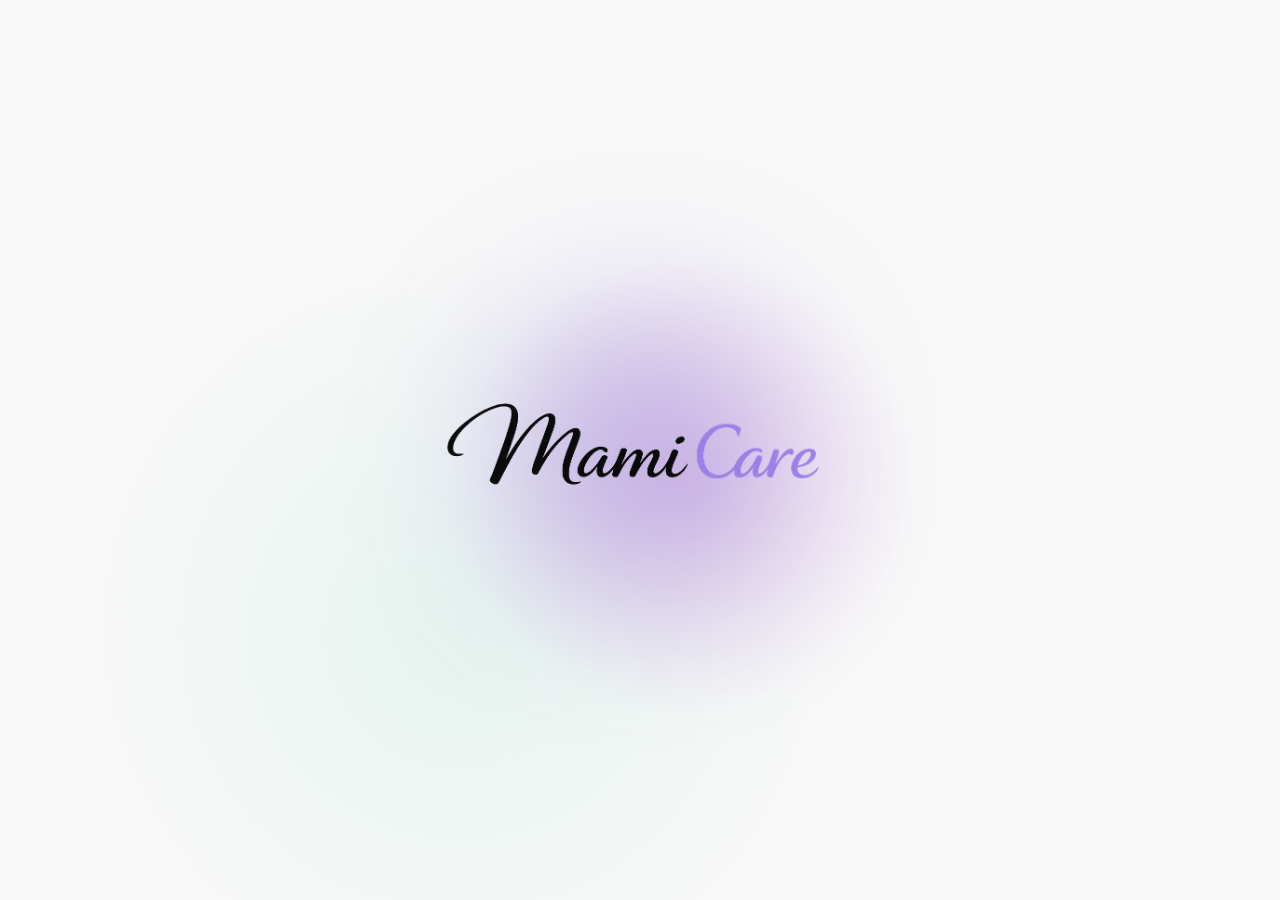
<file: index.html>
<!doctype html>
<html lang="he" dir="rtl">
  <head>
    <link rel="manifest" href="/manifest.json" />
<link rel="apple-touch-icon" href="/icons/miniicon.png" />
<meta name="theme-color" content="#000000" />
<meta name="apple-mobile-web-app-capable" content="yes" />
<meta name="apple-mobile-web-app-title" content="Mami Care" />
<meta name="apple-mobile-web-app-status-bar-style" content="black-translucent" />
    <meta charset="UTF-8" />
    <meta name="viewport" content="width=device-width, initial-scale=1.0" />
    <meta
      name="description"
      content="mami care - עוזר שגרת טיפוח חכם בעברית"
    />
    <title>mami care - שגרת הטיפוח החכמה שלך</title>
    <link rel="stylesheet" href="./styles.css" />
  </head>
  <body dir="rtl">
    <div id="app"></div>
    <script src="./app.js" defer></script>
  </body>
</html>
</file>
<file: styles.css>
:root {
  --bg: #fafafa;
  --card: #ffffff;
  --text: #333333;
  --muted: #999999;
  --line: #e8e4f0;
  --purple: #9075D7;
  --purple-light: #d4c9f0;
  --purple-bg: #f5f3fa;
  --shadow: 0 2px 8px rgba(144, 117, 215, 0.08);
  --shadow-soft: 0 1px 4px rgba(144, 117, 215, 0.06);
  --radius-xl: 24px;
  --radius-lg: 20px;
  --radius-md: 16px;
  --radius-sm: 12px;
  --radius-full: 999px;
}

* {
  box-sizing: border-box;
}

img {
  max-width: 100%;
  height: auto;
}

html {
  background: var(--bg);
  color: var(--text);
  font-family: -apple-system, BlinkMacSystemFont, "Segoe UI", Arial, sans-serif;
  letter-spacing: 0;
  overflow-x: hidden;
  max-width: 100vw;
}

body {
  min-height: 100vh;
  margin: 0;
  background: var(--bg);
  overflow-x: hidden;
  max-width: 100vw;
}

body.quiet-render * {
  animation: none !important;
  transition: none !important;
}

/* ג… But keep carousel slide animations during quiet render */
body.quiet-render .recommendation-carousel .product-card {
  animation: slide-in-left 0.4s ease !important;
}

body.quiet-render .recommendation-carousel[data-direction="left"] .product-card {
  animation: slide-in-left 0.4s ease !important;
}

body.quiet-render .recommendation-carousel[data-direction="right"] .product-card {
  animation: slide-in-right 0.4s ease !important;
}

:where(
  .choice-card,
  .product-card,
  .routine-step,
  .mini-product-card,
  .product-card-mini,
  .couple-guidance-card,
  .couple-product-card,
  .mask-timer-card,
  .mask-step-row,
  .couple-suggestions-card,
  .success-note,
  .suggestion-card,
  .weather-card,
  .tip-card,
  .mini-note,
  .current-product-card,
  .replacement-option,
  .couple-home-card,
  .recommendations-section,
  .skincare-steps-card,
  .info-block
) {
  --stagger-index: 0;
}

button,
input {
  font: inherit;
}

button {
  border: 0;
  cursor: pointer;
}

.vector-icon {
  display: inline-flex;
  align-items: center;
  justify-content: center;
  width: 1.15em;
  height: 1.15em;
  color: var(--purple);
  line-height: 1;
  vertical-align: -0.14em;
  flex: 0 0 auto;
}

.vector-icon svg {
  display: block;
  width: 100%;
  height: 100%;
  fill: currentColor;
}

.icon-label {
  display: inline-flex;
  align-items: center;
  justify-content: center;
  gap: 0.42em;
  min-width: 0;
}

.heading-icon-label {
  justify-content: flex-start;
  gap: 0.38em;
}

.heading-icon-label .vector-icon {
  width: 0.95em;
  height: 0.95em;
}

.pill-icon-label {
  gap: 0.36em;
}

.pill-icon-label .vector-icon {
  width: 1em;
  height: 1em;
}

.icon-heart {
  color: #f07d9d;
}

.favorite-vector.is-active {
  color: var(--purple);
}

.favorite-vector.is-muted {
  color: #d7cceb;
  opacity: 0.95;
}

.icon-sunrise,
.icon-sun-high,
.icon-sun-half,
.icon-spf {
  color: #f4b94e;
}

.icon-evening,
.icon-glow,
.icon-compliment,
.icon-sparkle {
  color: #d59ae7;
}

.icon-moon,
.icon-routine,
.icon-filter,
.icon-search {
  color: var(--purple);
}

.icon-water,
.icon-hydration,
.icon-oily,
.icon-rain,
.icon-partly,
.icon-cloud {
  color: #63bdd0;
}

.icon-redness {
  color: #e76e7e;
}

.icon-breakouts,
.icon-cleanser {
  color: #77d5c7;
}

.icon-spot {
  color: #ee7b9b;
}

.icon-spots,
.icon-dry,
.icon-food,
.icon-tea {
  color: #bd8a56;
}

.icon-sensitive,
.icon-gentle,
.icon-calm,
.icon-pillow {
  color: #a796dc;
}

.icon-antiaging,
.icon-consistency {
  color: #7cc79c;
}

.icon-warn,
.warning-icon {
  color: #d78d2f;
}

.icon-mask,
.icon-lotion,
.icon-massage {
  color: #b58fe3;
}

.icon-camera,
.icon-note,
.icon-chat,
.icon-music {
  color: #7d9fe3;
}

.icon-kiss,
.icon-gift,
.icon-couple-love,
.icon-hug {
  color: #ef7b9b;
}

button:focus-visible,
input:focus-visible {
  outline: 3px solid rgba(168, 230, 207, 0.8);
  outline-offset: 3px;
}

.splash-screen {
  position: fixed;
  inset: 0;
  display: grid;
  place-items: center;
  overflow: hidden;
  background:
    radial-gradient(circle at 54% 54%, rgba(216, 180, 226, 0.58), transparent 18vw),
    radial-gradient(circle at 36% 70%, rgba(168, 230, 207, 0.22), transparent 30vw),
    #f8f8f8;
}

.splash-halo {
  position: absolute;
  width: 280px;
  height: 280px;
  border-radius: 50%;
  background: var(--purple);
  filter: blur(82px);
  opacity: 0.42;
}

.splash-logo {
  position: relative;
  z-index: 1;
  width: min(58vw, 460px);
  border-radius: 22px;
  animation: splash-in 900ms ease both;
}

.app-shell {
  position: relative;
  min-height: 100vh;
  overflow: hidden;
  padding: 18px 16px 120px;
  max-width: 100vw;
}

.app-shell::before,
.app-shell::after {
  position: fixed;
  z-index: 0;
  width: 230px;
  height: 230px;
  border-radius: 50%;
  content: "";
  filter: blur(80px);
  opacity: 0.42;
  pointer-events: none;
}

.app-shell::before {
  inset: 5vh auto auto -58px;
  background: var(--mint);
}

.app-shell::after {
  inset: auto -62px 16vh auto;
  background: var(--purple);
}

.app-content {
  position: relative;
  z-index: 1;
  max-width: 1080px;
  width: 100%;
  margin: 0 auto;
  overflow-x: hidden;
}

.topbar-shell {
  position: relative;
  z-index: 3000;
  margin-bottom: 18px;
  animation: enter-up 520ms ease both;
}

.topbar {
  display: flex;
  align-items: center;
  gap: 8px;
  min-height: 44px;
  direction: ltr;
}

.top-spacer {
  flex: 1;
  min-width: 4px;
}

.top-left-cluster {
  display: flex;
  flex: 0 0 auto;
  align-items: center;
  gap: 6px;
  direction: ltr;
}

.top-logo-wrap {
  display: grid;
  flex: 0 0 auto;
  place-items: center;
  width: clamp(108px, 21vw, 172px);
  height: 40px;
  padding: 0;
  overflow: visible;
  background: transparent;
  box-shadow: none;
  direction: rtl;
  transform: translateY(-1px);
}

.top-logo {
  width: 100%;
  height: 100%;
  object-fit: contain;
  object-position: center;
}

.top-weather-trigger {
  display: inline-flex;
  align-items: center;
  justify-content: center;
  gap: 8px;
  width: auto;
  min-width: 110px;
  min-height: 36px;
  padding: 0 12px;
  border: 1px solid rgba(238, 238, 238, 0.78);
  border-radius: 13px;
  background: rgba(255, 255, 255, 0.94);
  box-shadow: 0 14px 36px rgba(34, 34, 34, 0.07);
  color: var(--text);
  white-space: nowrap;
}

.top-time {
  color: #9b7cf0;
  font-size: 15px;
  font-weight: 500;
  line-height: 1;
}

.top-weather-divider {
  width: 1px;
  height: 18px;
  background: #d4d4d4;
  flex: 0 0 auto;
}

.top-uv {
  color: #050505;
  font-size: 15px;
  font-weight: 500;
  line-height: 1;
}

.weather-popover {
  position: fixed;
  top: 74px;
  right: max(16px, calc((100vw - 1080px) / 2 + 16px));
  left: max(16px, calc((100vw - 1080px) / 2 + 16px));
  z-index: 9999;
  padding: 0;
  pointer-events: none;
}

/* ג… Hidden state - slide up animation when closing */
.weather-popover.hidden .weather-card-popover {
  animation: weather-drawer-close 260ms cubic-bezier(0.2, 0.8, 0.2, 1) both;
}

/* ג… Visible state - slide down animation when opening */
.weather-popover.visible .weather-card-popover {
  animation: weather-drawer-open 260ms cubic-bezier(0.2, 0.8, 0.2, 1) both;
}

.weather-card-popover {
  max-width: 480px;
  margin: 0 auto;
  background: rgba(255, 255, 255, 0.96);
  backdrop-filter: blur(18px);
  pointer-events: auto;
  transform-origin: top center;
}

.back-link {
  position: absolute;
  top: 16px;
  right: 16px;
  z-index: 10;
  width: fit-content;
  min-height: 32px;
  padding: 6px 12px;
  border-radius: var(--radius-full);
  background: var(--purple-bg);
  color: var(--purple);
  font-size: 13px;
  font-weight: 600;
}

.inline-back,
.page-back {
  position: static;
  margin-bottom: 12px;
}

.icon-button {
  display: grid;
  place-items: center;
  width: 42px;
  height: 42px;
  border: 1px solid var(--line);
  border-radius: 50%;
  background: rgba(255, 255, 255, 0.86);
  box-shadow: var(--shadow-soft);
  color: #fdbfbf;
  font-size: 25px;
  line-height: 1;
}

.icon-button.favorite-top {
  color: var(--purple);
}

.icon-button .vector-icon {
  width: 24px;
  height: 24px;
}

.screen {
  display: none;
  animation: enter-up 520ms ease both;
}

.screen.active {
  display: flex;
  flex-direction: column;
  gap: 20px;
}

.routine-loading-screen {
  position: fixed;
  inset: 0;
  z-index: 10000;
  display: grid !important;
  place-items: center;
  min-height: 100vh;
  padding: 24px;
  background: #9b81e6;
  animation: none;
}

.routine-loading-heart {
  display: block;
  width: min(62vw, 380px);
  max-width: 420px;
  max-height: min(62vh, 420px);
  height: auto;
  object-fit: contain;
  mix-blend-mode: screen;
  animation: loading-heart-in 260ms ease both;
}

.hero-card,
.card {
  position: relative;
  overflow: hidden;
  border: 1px solid var(--line);
  border-radius: var(--radius-xl);
  background: rgba(255, 255, 255, 0.88);
  box-shadow: var(--shadow);
  backdrop-filter: blur(22px);
  animation: enter-up 520ms ease both;
}

/* ג… Disable page animation for recommendations carousel navigation */
.recommendations-section.card {
  animation: none;
}

.hero-card::before,
.routine-builder::before,
.product-hero::before {
  position: absolute;
  inset: -86px auto auto -62px;
  width: 220px;
  height: 220px;
  border-radius: 50%;
  background: var(--purple);
  content: "";
  filter: blur(78px);
  opacity: 0.34;
  pointer-events: none;
}

.hero-card::after,
.routine-builder::after,
.product-hero::after {
  position: absolute;
  inset: auto -72px -90px auto;
  width: 240px;
  height: 240px;
  border-radius: 50%;
  background: var(--mint);
  content: "";
  filter: blur(78px);
  opacity: 0.34;
  pointer-events: none;
}

.hero-card {
  min-height: 360px;
  padding: 26px;
}

.home-focus {
  display: grid;
  align-items: center;
}

.hero-inner,
.card-inner {
  position: relative;
  z-index: 1;
}

/* ========================================
   FAVORITE HEART POSITIONING - GLOBAL RULE
   ======================================== */
/* 
  ג… Unified positioning for all favorite hearts inside cards
  ג… Consistent across: product cards, home recommendations, all card types
  ג… Always: top-left corner, inside card bounds, symmetric spacing
*/
.card-favorite,
.product-page-favorite,
.favorite-heart-inside-card {
  position: absolute;
  top: 5px;   /* ג… Minimal spacing - reduced to 5px */
  left: 5px;  /* ג… Minimal spacing - symmetric with top */
  z-index: 10;
  width: 32px;
  height: 32px;
  font-size: 16px;
}

/* Special positioning for "recommended for routine" card on home page */
.recommended-product-card .favorite-heart-inside-card,
.mini-product-card .favorite-heart-inside-card {
  top: 50%;           /* ג… Center vertically */
  transform: translateY(-50%);  /* ג… Perfect centering */
  left: 5px;          /* ג… Aligned with left edge */
}

/* Make sure parent cards have relative positioning */
.product-card,
.product-page,
.mini-product-card {
  position: relative;
}

.hero-inner {
  display: grid;
  gap: 18px;
}

.hero-main {
  display: grid;
  grid-template-columns: minmax(300px, 520px) minmax(0, 1fr);
  grid-template-areas: "character copy";
  align-items: center;
  gap: 26px;
  direction: ltr;
}

.hero-copy {
  grid-area: copy;
  direction: rtl;
  text-align: right;
}

.eyebrow {
  margin: 0;
  color: var(--purple);
  font-size: 13px;
  line-height: 1.5;
  font-weight: 500;
}

.hero-title {
  max-width: 700px;
  margin: 0 0 2px;
  color: var(--text);
  font-size: 46px;
  font-weight: 790;
  line-height: 1.04;
  letter-spacing: 0;
}

.split-greeting {
  display: grid;
  gap: 2px;
  justify-items: start;
}

.split-greeting > span {
  display: block;
}

.hero-mami-word {
  display: inline;
  color: var(--purple);
  font-weight: 850;
}

.home-character {
  grid-area: character;
  justify-self: start;
  display: block;
  width: min(100%, 520px);
  height: 347px;
  max-width: none;
  max-height: none;
  object-fit: contain;
  margin: 0;
}

.hero-actions,
.row-actions {
  display: flex;
  flex-wrap: wrap;
  gap: 10px;
  margin-top: 8px;
}

.home-focus .hero-actions {
  justify-content: center;
  width: min(100%, 680px);
  margin: 8px auto 0;
}

.home-focus .hero-actions .button {
  width: 100%;
}

.button {
  display: inline-flex;
  align-items: center;
  justify-content: center;
  gap: 8px;
  min-height: 52px;
  padding: 14px 24px;
  border-radius: var(--radius-full);
  background: var(--purple);
  color: #ffffff;
  font-weight: 700;
  text-decoration: none;
  transition:
    transform 160ms ease,
    box-shadow 160ms ease,
    opacity 160ms ease;
  box-shadow: var(--shadow);
}

.button:hover {
  box-shadow: 0 4px 12px rgba(144, 117, 215, 0.2);
  opacity: 0.95;
}

.button:active {
  transform: scale(0.97);
}

.button.secondary {
  border: 1.5px solid var(--purple);
  background: rgba(144, 117, 215, 0.08);
  color: var(--purple);
  box-shadow: none;
}

.button.soft {
  background: var(--purple-bg);
  color: var(--purple);
  box-shadow: none;
}

.button.small {
  min-height: 40px;
  padding: 10px 16px;
  font-size: 14px;
}

.primary-hero {
  min-height: 58px;
  padding-inline: 24px;
  font-size: 17px;
}

.full-width {
  width: 100%;
}

.couple-home-card {
  margin-top: 18px;
  padding: 24px 20px;
}

.couple-home-inner {
  display: grid;
  gap: 22px;
}

.couple-home-inner h2 {
  margin-bottom: 10px;
}

.alternative-panel {
  display: grid;
  gap: 10px;
  max-width: 720px;
  margin-top: 6px;
}

.alternative-grid,
.grid {
  display: grid;
  gap: 12px;
}

.grid.two,
.home-lower {
  grid-template-columns: 1fr;
  margin-top: 14px;
}

.tip-card,
.home-weather-last {
  margin-top: 18px;
}

.weather-card {
  display: grid;
  gap: 12px;
  padding: 18px;
  border: 1px solid var(--line);
  border-radius: var(--radius-xl);
  background: rgba(255, 255, 255, 0.86);
  box-shadow: var(--shadow-soft);
  animation: enter-up 560ms ease both;
}

.home-weather-last {
  margin-bottom: 12px;
}

.weather-top {
  display: flex;
  align-items: center;
  justify-content: space-between;
  gap: 14px;
}

.weather-temp-wrap {
  display: flex;
  align-items: center;
  gap: 12px;
  min-width: 0;
}

.weather-main-icon {
  width: 42px;
  height: 42px;
  padding: 8px;
  border-radius: 16px;
  background: rgba(144, 117, 215, 0.08);
}

.weather-temp {
  font-size: 36px;
  font-weight: 780;
  line-height: 1;
}

.status-pill {
  display: inline-flex;
  align-items: center;
  min-height: 36px;
  padding: 8px 12px;
  border: 1px solid var(--line);
  border-radius: var(--radius-full);
  background: rgba(255, 255, 255, 0.82);
  color: var(--muted);
  white-space: nowrap;
}

.meter {
  overflow: hidden;
  height: 8px;
  border-radius: var(--radius-full);
  background: #f0f0f0;
}

.meter-fill {
  height: 100%;
  border-radius: inherit;
  background: linear-gradient(90deg, var(--mint), var(--purple));
}

.tip-card {
  padding: 18px;
}

.tip-card-inner {
  display: grid;
  grid-template-columns: auto 1fr;
  gap: 14px;
  align-items: start;
}

.tip-icon {
  width: 42px;
  height: 42px;
  padding: 9px;
  border-radius: 16px;
  background: rgba(144, 117, 215, 0.08);
}

.tip-card p:last-child,
.weather-card p {
  margin: 6px 0 0;
  color: var(--muted);
  line-height: 1.55;
}

.section-title {
  display: flex;
  align-items: end;
  justify-content: space-between;
  gap: 14px;
  margin: 24px 0 12px;
}

.section-title h2,
.card h2,
.card h3 {
  margin: 0;
  font-size: 20px;
  line-height: 1.25;
}

.section-title p,
.card p {
  margin: 6px 0 0;
  color: var(--muted);
  line-height: 1.55;
}

.feeling-grid,
.preference-grid,
.routine-type-grid {
  display: grid;
  grid-template-columns: repeat(2, minmax(0, 1fr));
  gap: 10px;
}

.feeling-carousel {
  display: flex;
  gap: 12px;
  overflow-x: auto;
  overscroll-behavior-inline: contain;
  scroll-snap-type: inline mandatory;
  margin-inline: -16px;
  padding: 2px 16px 10px;
  scrollbar-width: none;
}

.feeling-carousel::-webkit-scrollbar {
  display: none;
}

.feeling-card {
  flex: 0 0 min(72vw, 252px);
  scroll-snap-align: start;
  min-height: 112px;
}

.choice-card {
  min-height: 98px;
  padding: 15px;
  border: 1px solid var(--line);
  border-radius: 24px;
  background: #ffffff;
  color: var(--text);
  text-align: right;
  transition:
    transform 160ms ease,
    border-color 160ms ease,
    box-shadow 160ms ease,
    background 160ms ease;
  animation: enter-up 520ms ease both;
}

.choice-card.compact {
  min-height: 52px;
  font-weight: 800;
}

.choice-card:hover {
  box-shadow: var(--shadow-soft);
  transform: translateY(-1px);
}

.choice-card:active {
  transform: scale(0.97);
}

.choice-card.selected {
  border-color: rgba(168, 230, 207, 0.9);
  background: linear-gradient(145deg, rgba(168, 230, 207, 0.22), rgba(216, 180, 226, 0.15)), #ffffff;
}

.choice-card .icon-label {
  justify-content: flex-start;
}

.choice-title {
  display: block;
  margin-bottom: 6px;
  font-weight: 780;
}

.choice-title .icon-label {
  justify-content: flex-start;
}

.choice-title .vector-icon {
  width: 1.25em;
  height: 1.25em;
}

.choice-copy {
  display: block;
  color: var(--muted);
  font-size: 13px;
  line-height: 1.45;
}

.routine-builder,
.product-hero {
  padding: 18px;
}

.segmented {
  display: flex;
  gap: 7px;
  width: 100%;
  margin: 14px 0;
  padding: 6px;
  border: 1px solid var(--line);
  border-radius: var(--radius-full);
  background: rgba(255, 255, 255, 0.88);
}

.segmented button {
  flex: 1;
  min-height: 38px;
  border-radius: var(--radius-full);
  background: transparent;
  color: var(--muted);
  font-weight: 760;
}

.segmented button.active {
  background: linear-gradient(135deg, rgba(168, 230, 207, 0.6), rgba(216, 180, 226, 0.48));
  color: var(--text);
}

.couple-inline {
  margin-bottom: 12px;
}

.stepper {
  display: flex;
  align-items: center;
  gap: 8px;
  margin: 14px 0 18px;
}

.step-dot {
  flex: 1;
  height: 6px;
  border-radius: var(--radius-full);
  background: #eeeeee;
  transition: background 0.3s ease;
}

.step-dot.active {
  background: var(--purple);
}

.step-dot.done {
  background: var(--purple);
}

.wizard-screen {
  display: none;
}

.wizard-screen.active {
  display: block;
  animation: enter-up 420ms ease both;
}

.amount-step {
  display: grid;
  gap: 14px;
}

.amount-display {
  display: grid;
  place-items: center;
  width: 90px;
  height: 90px;
  margin: 12px auto;
  border-radius: 50%;
  background: var(--purple-bg);
  border: 2px solid var(--purple);
  color: var(--purple);
  font-size: 36px;
  font-weight: 600;
}

.amount-range {
  width: 100%;
  accent-color: #a8e6cf;
}

/* ׳”׳¡׳¨׳× stroke ׳׳¡׳׳™׳™׳“׳¨׳™׳ */
input[type="range"] {
  -webkit-appearance: none;
  appearance: none;
  width: 100%;
  height: 4px;
  direction: rtl;
  background: var(--line);
  background-image: linear-gradient(var(--purple), var(--purple));
  background-size: var(--amount-progress, 0%) 100%;
  background-repeat: no-repeat;
  background-position: right center;
  border-radius: 999px;
  outline: none;
  border: none;
  margin: 16px 0;
}

input[type="range"]::-webkit-slider-runnable-track {
  width: 100%;
  height: 4px;
  background: transparent;
  border: none;
}

input[type="range"]::-webkit-slider-thumb {
  -webkit-appearance: none;
  appearance: none;
  width: 18px;
  height: 18px;
  background: var(--purple);
  border-radius: 50%;
  cursor: pointer;
  border: none;
  box-shadow: 0 1px 4px rgba(144, 117, 215, 0.3);
  margin-top: -7px;
}

input[type="range"]::-moz-range-track {
  width: 100%;
  height: 4px;
  background: var(--line);
  border: none;
  border-radius: 999px;
}

input[type="range"]::-moz-range-thumb {
  width: 18px;
  height: 18px;
  background: var(--purple);
  border-radius: 50%;
  cursor: pointer;
  border: none;
  box-shadow: 0 1px 4px rgba(144, 117, 215, 0.3);
}

input[type="range"]::-moz-range-progress {
  background: var(--purple);
  height: 4px;
  border-radius: 999px;
  direction: ltr;
}

.product-routine-header {
  display: grid;
  gap: 14px;
  justify-items: center;
  text-align: right;
  margin: 14px 0;
  padding: 18px 16px;
  border: 1px solid var(--line);
  border-radius: 26px;
  background: rgba(255, 255, 255, 0.72);
  direction: rtl;
}

.product-routine-image {
  display: grid;
  place-items: center;
  width: 132px;
  height: 132px;
  overflow: hidden;
  border: none;
  border-radius: 20px;
  background: transparent;
  margin-inline: auto;
}

.product-routine-image img {
  width: 100%;
  height: 100%;
  object-fit: contain;
}

.product-routine-copy {
  width: 100%;
}

.product-routine-copy h3 {
  margin: 0 0 6px;
  font-size: 22px;
  line-height: 1.25;
  text-align: right;
}

.product-routine-copy .eyebrow {
  margin-bottom: 8px;
  text-align: right;
}

.product-routine-copy p:last-child {
  margin: 0;
  color: var(--muted);
  font-size: 13px;
  line-height: 1.45;
  max-width: 100%;
  text-align: right;
}

.product-routine-controls {
  display: grid;
  gap: 12px;
  margin: 12px 0 16px;
}

.routine-control {
  display: grid;
  gap: 8px;
  padding: 12px;
  border: 1px solid var(--line);
  border-radius: 22px;
  background: rgba(255, 255, 255, 0.82);
}

.routine-control-header {
  display: flex;
  align-items: center;
  justify-content: space-between;
  gap: 10px;
  color: var(--text);
  font-weight: 760;
}

.routine-control-header strong {
  color: var(--purple);
  font-size: 15px;
  font-weight: 600;
}

.routine-control-hint {
  color: var(--muted);
  font-size: 12px;
  line-height: 1.4;
}

.routine-result-content {
  display: grid;
  gap: 12px;
}

.routine-list {
  display: grid;
  gap: 12px;
  margin-top: 14px;
}

.routine-step {
  display: grid;
  grid-template-columns: auto 1fr auto;
  gap: 12px;
  align-items: start;
  padding: 14px;
  border: 1px solid var(--line);
  border-radius: 24px;
  background: #ffffff;
  animation: enter-up 520ms ease both;
  transition: all 200ms ease;
}

.routine-step.completed {
  opacity: 0.6;
}

.routine-step.completed .product-subtitle,
.routine-step.completed .step-meta {
  color: var(--muted);
}

.routine-product-thumb {
  position: relative;
  width: 58px;
  height: 58px;
}

.routine-product-image,
.product-thumb,
.mini-product-image {
  display: grid;
  place-items: center;
  overflow: hidden;
  border: 1px solid var(--line);
  background: #ffffff;
}

.routine-product-image {
  width: 58px;
  height: 58px;
  border-radius: 20px;
}

.routine-product-image img,
.product-thumb img,
.mini-product-image img,
.product-hero-image img {
  width: 100%;
  height: 100%;
  object-fit: contain;
}

.step-number {
  position: absolute;
  right: -7px;
  bottom: -7px;
  display: inline-grid;
  place-items: center;
  width: 26px;
  height: 26px;
  border: 2px solid #ffffff;
  border-radius: 50%;
  background: rgba(168, 230, 207, 0.5);
  color: #244538;
  font-size: 13px;
  font-weight: 800;
}

.step-meta {
  color: var(--muted);
  font-size: 13px;
  line-height: 1.45;
}

.product-note {
  margin-top: 10px;
  padding: 12px 16px;
  background: var(--purple-bg);
  border: 1.5px solid var(--purple);
  border-radius: var(--radius-md);
  color: var(--purple);
  font-size: 13px;
  line-height: 1.6;
  font-weight: 500;
}

.product-title {
  margin: 0 0 4px;
  color: var(--text);
  font-weight: 700;
  line-height: 1.35;
}

.product-subtitle {
  color: var(--purple);
  font-size: 13px;
  font-weight: 500;
}

.check-button {
  display: grid;
  place-items: center;
  width: 38px;
  height: 38px;
  border: 2px solid var(--line);
  border-radius: 50%;
  background: #ffffff;
  color: var(--text);
  font-size: 18px;
  font-weight: 700;
  cursor: pointer;
  transition: all 160ms ease;
}

.check-button.done {
  background: var(--purple);
  border-color: var(--purple);
  color: #ffffff;
}

.check-button-icon,
.step-check-icon {
  width: 16px;
  height: 16px;
  color: #ffffff;
}

.check-button.disabled {
  opacity: 0.3;
  cursor: not-allowed;
}

.warning-list {
  display: grid;
  gap: 8px;
  margin-top: 12px;
}

.warning,
.success-note {
  padding: 12px 14px;
  border-radius: 20px;
  line-height: 1.5;
}

.warning {
  border: 1px solid rgba(245, 223, 170, 0.75);
  background: rgba(255, 247, 224, 0.86);
  color: #654b1b;
  display: flex;
  align-items: flex-start;
  gap: 9px;
}

.warning-icon {
  width: 22px;
  height: 22px;
  margin-top: 1px;
}

.success-note {
  border: 1px solid rgba(168, 230, 207, 0.72);
  background: rgba(168, 230, 207, 0.2);
  color: #244538;
}

.suggestion-card {
  display: grid;
  grid-template-columns: auto 1fr;
  gap: 12px;
  align-items: center;
  margin-top: 12px;
  padding: 13px;
  border: 1px solid var(--purple);
  border-radius: 24px;
  background: #E8E3F5;
}

.suggestion-card .button {
  grid-column: 1 / -1;
  justify-self: start;
}

.suggestion-image {
  width: 62px;
  height: 62px;
  border-radius: 20px;
}

.step-guide {
  display: grid;
  gap: 5px;
  margin-top: 9px;
  padding: 10px;
  border: 1px solid rgba(168, 230, 207, 0.54);
  border-radius: 16px;
  background: rgba(168, 230, 207, 0.14);
  color: #315343;
  font-size: 12px;
  line-height: 1.45;
}

.step-guide strong {
  color: var(--text);
}

.usage-steps {
  display: grid;
  gap: 8px;
  margin: 12px 0;
  padding-inline-start: 20px;
  color: var(--muted);
  line-height: 1.55;
}

.usage-note,
.usage-tip {
  margin-top: 8px;
  padding: 10px 12px;
  border-radius: 16px;
  line-height: 1.5;
}

.usage-note {
  background: rgba(168, 230, 207, 0.14);
  color: #315343;
}

.usage-tip {
  background: rgba(216, 180, 226, 0.16);
  color: #624b6b;
}

.couple-screen-card {
  padding: 20px;
}

.couple-stepper {
  position: relative;
  isolation: isolate;
}

.couple-stepper::before,
.couple-stepper::after {
  position: absolute;
  top: 0;
  bottom: 0;
  z-index: 3;
  width: 34px;
  content: "";
  opacity: 0;
  pointer-events: none;
  transition: opacity 180ms ease;
}

.couple-stepper::before {
  right: 0;
  background: linear-gradient(90deg, rgba(255, 255, 255, 0), rgba(255, 255, 255, 0.98));
}

.couple-stepper::after {
  left: 0;
  background: linear-gradient(90deg, rgba(255, 255, 255, 0.98), rgba(255, 255, 255, 0));
}

.couple-stepper.has-before::before,
.couple-stepper.has-after::after {
  opacity: 1;
}

.couple-stepper .step-item,
.couple-stepper .step-connector {
  position: relative;
  z-index: 1;
}

.couple-progress {
  display: grid;
  grid-template-columns: repeat(12, 1fr);
  gap: 5px;
  margin: 2px 0 22px;
}

.couple-progress span {
  height: 5px;
  border-radius: var(--radius-full);
  background: #eeeeee;
}

.couple-progress span.active {
  background: linear-gradient(90deg, var(--mint), var(--purple));
}

.couple-scene {
  display: grid;
  gap: 16px;
}

.couple-scene h2 {
  margin: 0;
  font-size: clamp(28px, 7vw, 44px);
  line-height: 1.08;
}

.couple-scene p {
  margin: 0;
  color: var(--muted);
  font-size: 16px;
  line-height: 1.72;
}

.couple-scene.opening {
  gap: 18px;
}

.couple-scene-hero {
  display: grid;
  gap: 10px;
  text-align: center;
}

.couple-scene-hero .eyebrow,
.couple-scene-hero .heading-icon-label {
  justify-self: center;
}

.couple-guidance-card {
  display: grid;
  grid-template-columns: auto minmax(0, 1fr);
  gap: 20px;
  align-items: center;
  padding: 24px;
  border: 1px solid rgba(144, 117, 215, 0.18);
  border-radius: 28px;
  background: linear-gradient(145deg, rgba(255, 255, 255, 0.92), rgba(249, 247, 255, 0.84));
  box-shadow: 0 16px 34px rgba(72, 62, 94, 0.08);
}

.couple-guidance-icon {
  display: grid;
  place-items: center;
  width: 78px;
  height: 78px;
  border-radius: 28px;
  background: rgba(144, 117, 215, 0.12);
  color: var(--purple);
}

.couple-guidance-icon .vector-icon {
  width: 42px;
  height: 42px;
}

.couple-guidance-copy {
  display: grid;
  gap: 14px;
}

.couple-guidance-text {
  color: #5f6573 !important;
  font-size: 18px !important;
  line-height: 1.75 !important;
}

.couple-music-button,
.couple-replace-button {
  width: min(100%, 420px);
  justify-self: start;
}

.couple-timer-card {
  margin-top: 4px;
}

.couple-timer-helper {
  margin: 0 !important;
  color: #6f7280 !important;
  font-weight: 700;
  text-align: center;
}

.couple-mask-timer-scene {
  gap: 24px;
}

.mask-timer-hero {
  display: grid;
  gap: 10px;
  text-align: center;
}

.mask-timer-hero .eyebrow,
.mask-timer-hero .heading-icon-label {
  justify-self: center;
}

.mask-timer-subtitle {
  max-width: 680px;
  margin: 0 auto !important;
  color: #6f7280 !important;
  font-size: 18px !important;
}

.mask-timer-card {
  display: grid;
  gap: 22px;
  padding: 30px;
  border: 1px solid rgba(144, 117, 215, 0.24);
  border-radius: 28px;
  background: linear-gradient(180deg, rgba(255, 255, 255, 0.92), rgba(250, 247, 255, 0.86));
  box-shadow: 0 18px 42px rgba(72, 62, 94, 0.1);
}

.mask-timer-card-top {
  display: grid;
  grid-template-columns: minmax(104px, 150px) 1fr;
  gap: 24px;
  align-items: center;
}

.mask-timer-badge {
  display: grid;
  place-items: center;
  width: 132px;
  max-width: 100%;
  aspect-ratio: 1;
  border-radius: 50%;
  background:
    radial-gradient(circle at 35% 28%, rgba(255, 255, 255, 0.72), rgba(255, 255, 255, 0) 32%),
    linear-gradient(145deg, rgba(144, 117, 215, 0.2), rgba(216, 180, 226, 0.32));
  color: var(--purple);
}

.mask-timer-badge .vector-icon {
  width: 58%;
  height: 58%;
}

.mask-timer-copy {
  display: grid;
  gap: 8px;
  text-align: center;
}

.mask-timer-kicker,
.mask-timer-note,
.mask-timer-options-label {
  margin: 0 !important;
  color: #5f6573 !important;
  font-weight: 700;
  line-height: 1.45 !important;
}

.mask-timer-time {
  color: var(--purple);
  direction: ltr;
  font-size: 72px;
  font-weight: 850;
  line-height: 1;
  unicode-bidi: plaintext;
}

.mask-timer-note {
  font-weight: 600;
}

.mask-timer-primary {
  width: 100%;
  min-height: 64px;
  font-size: 18px;
  box-shadow: 0 14px 26px rgba(144, 117, 215, 0.28);
}

.mask-timer-primary .vector-icon,
.couple-suggestions-button .vector-icon {
  color: currentColor;
}

.mask-timer-divider {
  height: 1px;
  background: rgba(144, 117, 215, 0.18);
}

.mask-timer-options {
  display: grid;
  gap: 14px;
}

.mask-timer-option-list {
  display: grid;
  grid-template-columns: repeat(3, minmax(0, 1fr));
  gap: 12px;
}

.mask-timer-option {
  min-height: 50px;
  padding: 10px 14px;
  border: 1.5px solid rgba(144, 117, 215, 0.36);
  border-radius: var(--radius-full);
  background: rgba(255, 255, 255, 0.76);
  color: var(--purple);
  font-weight: 800;
  transition:
    transform 160ms ease,
    border-color 160ms ease,
    background 160ms ease;
}

.mask-timer-option:hover {
  border-color: rgba(144, 117, 215, 0.68);
  background: #ffffff;
}

.mask-timer-option:active {
  transform: scale(0.98);
}

.mask-timer-option.is-recommended {
  background: rgba(144, 117, 215, 0.1);
}

.mask-timer-controls {
  display: flex;
  flex-wrap: wrap;
  gap: 12px;
  justify-content: center;
}

.mask-steps-section {
  display: grid;
  gap: 18px;
  padding-top: 8px;
}

.mask-steps-section h3 {
  margin: 0;
  color: var(--text);
  font-size: 30px;
  line-height: 1.2;
  text-align: center;
}

.mask-steps-section .heading-icon-label {
  justify-content: center;
}

.mask-step-list {
  display: grid;
  width: min(100%, 760px);
  margin: 0 auto;
}

.mask-step-row {
  position: relative;
  display: grid;
  grid-template-columns: 52px minmax(0, 1fr) 68px;
  gap: 16px;
  align-items: center;
  min-height: 88px;
}

.mask-step-row:not(:last-child)::after {
  position: absolute;
  top: 62px;
  bottom: -22px;
  right: 25px;
  width: 2px;
  background: repeating-linear-gradient(
    to bottom,
    rgba(144, 117, 215, 0.22) 0,
    rgba(144, 117, 215, 0.22) 6px,
    transparent 6px,
    transparent 12px
  );
  content: "";
}

.mask-step-number,
.mask-step-icon {
  display: grid;
  place-items: center;
  flex: 0 0 auto;
}

.mask-step-number {
  position: relative;
  z-index: 1;
  width: 42px;
  height: 42px;
  border-radius: 50%;
  background: rgba(144, 117, 215, 0.14);
  color: var(--purple);
  font-size: 20px;
  font-weight: 850;
}

.mask-step-copy {
  display: grid;
  gap: 4px;
}

.mask-step-copy strong {
  color: var(--text);
  font-size: 18px;
  line-height: 1.25;
}

.mask-step-copy p {
  color: #697182;
  font-size: 16px;
  line-height: 1.55;
}

.mask-step-icon {
  width: 64px;
  height: 64px;
  border-radius: 24px;
  background: rgba(144, 117, 215, 0.12);
  color: var(--purple);
}

.mask-step-icon .vector-icon {
  width: 34px;
  height: 34px;
}

.couple-suggestions-card {
  display: grid;
  grid-template-columns: auto minmax(0, 1fr);
  gap: 22px;
  align-items: center;
  overflow: hidden;
  padding: 28px;
  border: 1px solid rgba(240, 125, 157, 0.2);
  border-radius: 28px;
  background: linear-gradient(145deg, rgba(255, 225, 236, 0.92), rgba(255, 198, 216, 0.86));
  box-shadow: 0 16px 34px rgba(240, 125, 157, 0.16);
}

.couple-suggestions-icon {
  display: grid;
  place-items: center;
  width: 76px;
  height: 76px;
  border-radius: 28px;
  background: rgba(255, 255, 255, 0.34);
  color: #e95f8c;
}

.couple-suggestions-icon .vector-icon {
  width: 42px;
  height: 42px;
  color: #e95f8c;
}

.couple-suggestions-content {
  display: grid;
  gap: 8px;
  justify-items: center;
  text-align: center;
}

.couple-suggestions-content h3 {
  margin: 0;
  color: var(--text);
  font-size: 28px;
  line-height: 1.2;
}

.couple-suggestions-label {
  color: #6f5d68 !important;
  font-weight: 700;
}

.couple-suggestions-text {
  max-width: 540px;
  color: #5f5360 !important;
  font-size: 18px !important;
}

.couple-suggestions-button {
  width: min(100%, 440px);
  margin-top: 8px;
  background: rgba(255, 255, 255, 0.94);
  color: #e95f8c;
  box-shadow: 0 10px 22px rgba(240, 125, 157, 0.12);
}

.couple-hero-asset {
  width: 100%;
  max-height: 340px;
  object-fit: cover;
  border: 1px solid var(--line);
  border-radius: 26px;
  background: #ffffff;
}

.couple-action-list {
  display: flex;
  flex-wrap: wrap;
  gap: 9px;
  margin-top: 2px;
}

.couple-action-list span {
  padding: 9px 12px;
  border: 1px solid rgba(144, 117, 215, 0.2);
  border-radius: var(--radius-full);
  background: rgba(255, 255, 255, 0.82);
  color: #5f6573;
  font-weight: 700;
  line-height: 1.45;
}

.couple-suggestion-icon {
  display: grid;
  place-items: center;
  width: 54px;
  height: 54px;
  margin: 0 auto 0.65rem;
  border-radius: 20px;
  background: rgba(255, 255, 255, 0.18);
  color: #ffffff;
}

.couple-suggestion-icon .vector-icon {
  width: 32px;
  height: 32px;
  color: #ffffff;
}

.mask-instruction-icon {
  display: grid;
  place-items: center;
  width: 44px;
  height: 44px;
  margin: 0 auto 0.65rem;
  border-radius: 16px;
  background: rgba(149, 117, 221, 0.1);
}

.mask-instruction-icon .vector-icon {
  width: 26px;
  height: 26px;
}

.couple-product-card {
  display: grid;
  grid-template-columns: auto 1fr;
  gap: 18px;
  align-items: center;
  padding: 20px;
  border: 1px solid rgba(144, 117, 215, 0.18);
  border-radius: 28px;
  background: linear-gradient(145deg, rgba(255, 255, 255, 0.96), rgba(249, 247, 255, 0.86));
  box-shadow: 0 14px 30px rgba(72, 62, 94, 0.08);
}

.couple-product-shell {
  display: grid;
  gap: 14px;
}

.couple-product-copy {
  display: grid;
  gap: 8px;
}

.couple-product-card strong,
.suggestion-card strong {
  display: block;
  margin-bottom: 3px;
  line-height: 1.35;
}

.couple-product-card span,
.suggestion-card p {
  color: var(--muted);
  font-size: 13px;
  line-height: 1.45;
}

.couple-product-card .tag-pills {
  margin-top: 4px;
}

.couple-product-image,
.suggestion-image {
  display: grid;
  place-items: center;
  overflow: hidden;
  border: 1px solid var(--line);
  background: #ffffff;
}

.couple-product-image {
  width: 88px;
  height: 88px;
  border-radius: 24px;
}

.couple-product-image img,
.suggestion-image img {
  width: 100%;
  height: 100%;
  object-fit: contain;
}

.couple-actions {
  gap: 12px;
  margin-top: 24px;
}

.products-toolbar {
  display: grid;
  gap: 10px;
  margin-bottom: 14px;
}

.search-box {
  display: flex;
  align-items: center;
  gap: 10px;
  min-height: 48px;
  padding: 0 14px;
  border: 1px solid var(--line);
  border-radius: var(--radius-full);
  background: #ffffff;
  box-shadow: var(--shadow-soft);
}

.search-box input {
  width: 100%;
  border: 0;
  outline: 0;
  background: transparent;
  color: var(--text);
}

.filter-toggle {
  justify-self: start;
}

.filter-panel {
  display: grid;
  gap: 10px;
  padding: 14px;
  border: 1px solid var(--line);
  border-radius: 24px;
  background: rgba(255, 255, 255, 0.86);
}

.product-grid {
  display: grid;
  gap: 12px;
}

.product-card {
  display: grid;
  grid-template-columns: auto 1fr;
  gap: 16px;
  min-height: 150px;
  padding: 20px;
  border: 1px solid var(--line);
  border-radius: var(--radius-xl);
  background: #ffffff;
  animation: enter-up 520ms ease both;
  cursor: pointer;
  box-shadow: var(--shadow-soft);
  position: relative;
}

/* NOTE: .card-favorite positioning is now defined globally at line ~370 */

.product-thumb {
  width: 100px;
  height: 100px;
  border-radius: 0;
  border: none;
  object-fit: contain;
}

.product-card-main {
  min-width: 0;
  display: flex;
  flex-direction: column;
  gap: 8px;
  padding-left: 40px;
}

.product-actions {
  grid-column: 1 / -1;
  display: flex;
  flex-wrap: wrap;
  align-items: center;
  gap: 10px;
  margin-top: 8px;
}

.favorite-button {
  display: grid;
  place-items: center;
  width: 34px;
  height: 34px;
  border: 1px solid var(--line);
  border-radius: 50%;
  background: #ffffff;
  color: var(--purple);
  font-size: 18px;
  transition: all 160ms ease;
}

.favorite-button .vector-icon,
.save-routine-heart .vector-icon {
  width: 19px;
  height: 19px;
}

.favorite-button.active {
  border-color: var(--purple);
  background: #ffffff;
  color: var(--purple);
}

.favorite-button.pulse {
  animation: favorite-pop 420ms ease both;
}

.tag-pills,
.chip-row {
  display: flex;
  flex-wrap: wrap;
  gap: 8px;
  margin-top: 10px;
}

.tag-pills > span,
.chip,
.mini-list li {
  padding: 6px 12px;
  border: 1px solid var(--line);
  border-radius: var(--radius-full);
  background: #ffffff;
  color: var(--muted);
  font-size: 13px;
  font-weight: 500;
  transition: all 160ms ease;
}

.tag-pills .icon-label {
  display: inline-flex;
}

.chip {
  min-height: 32px;
  color: var(--muted);
}

.chip.active {
  border-color: var(--purple);
  background: var(--purple-bg);
  color: var(--purple);
}

.product-page {
  position: relative;  /* ג… For favorite button positioning */
  padding-bottom: 20px;
}

.product-hero {
  margin-top: 6px;
}

.product-hero-image {
  display: grid;
  place-items: center;
  width: min(100%, 420px);
  aspect-ratio: 1;
  margin: 0 auto 16px;
  overflow: hidden;
  border: 1px solid var(--line);
  border-radius: 30px;
  background: #ffffff;
}

.info-block {
  margin-top: 12px;
  padding: 16px;
}

.mini-list {
  display: flex;
  flex-wrap: wrap;
  gap: 8px;
  margin: 10px 0 0;
  padding: 0;
  list-style: none;
}

.carousel-section {
  margin-top: 18px;
}

.mini-carousel {
  display: grid;
  grid-auto-flow: column;
  grid-auto-columns: 150px;
  gap: 10px;
  overflow-x: auto;
  padding: 2px 0 12px;
  scroll-snap-type: x mandatory;
}

.mini-product-card {
  position: relative;  /* ג… For favorite button positioning */
  display: grid;
  gap: 8px;
  padding: 10px;
  border: 1px solid var(--line);
  border-radius: 22px;
  background: #ffffff;
  color: var(--text);
  text-align: right;
  scroll-snap-align: start;
}

.mini-product-card.bad {
  border-color: rgba(245, 223, 170, 0.75);
}

.mini-product-image {
  width: 100%;
  aspect-ratio: 1;
  border-radius: 18px;
}

.mini-product-card strong {
  font-size: 13px;
  line-height: 1.35;
}

.mini-product-card span {
  color: var(--muted);
  font-size: 12px;
}

.empty {
  padding: 18px;
  border: 1px dashed #e2e2e2;
  border-radius: 24px;
  background: rgba(255, 255, 255, 0.62);
  color: var(--muted);
  line-height: 1.55;
}

.bottom-nav {
  position: fixed;
  right: 50%;
  bottom: 14px;
  z-index: 10;
  display: grid;
  grid-template-columns: 1fr 74px 1fr;
  gap: 8px;
  width: min(calc(100vw - 24px), 460px);
  padding: 8px;
  border: 1px solid rgba(241, 241, 241, 0.9);
  border-radius: 28px;
  background: rgba(255, 255, 255, 0.86);
  box-shadow: 0 20px 60px rgba(34, 34, 34, 0.1);
  backdrop-filter: blur(20px);
  direction: ltr;
  transform: translateX(50%);
}

body:has(.couple-screen.active) .bottom-nav {
  display: none;
}

.nav-button {
  display: grid;
  place-items: center;
  gap: 2px;
  min-height: 52px;
  padding-top: 6px;
  border-radius: 22px;
  background: transparent;
  color: var(--muted);
  font-size: 13px;
  font-weight: 780;
  direction: rtl;
  transition: color 0.2s ease;
}

.nav-button.center {
  /* ג… Flex column layout - content centered inside white circle */
  display: flex;
  flex-direction: column;
  justify-content: center;
  align-items: center;
  gap: 4px;  /* Small gap between icon and text */
  
  width: 72px;
  height: 72px;
  min-height: 72px;
  margin-top: -26px;
  padding: 0;  /* Remove padding, use gap instead */
  border-radius: 50%;
  background: #ffffff;
  box-shadow:
    0 16px 42px rgba(144, 117, 215, 0.2),
    0 0 24px 8px rgba(144, 117, 215, 0.03);
}

.nav-button.active {
  background: transparent;
  color: var(--purple);
}

.nav-button.center.active {
  background: #ffffff;
  color: var(--purple);
}

.nav-icon {
  display: grid;
  place-items: center;
  transition: color 0.2s ease;
}

.nav-icon .vector-icon {
  width: 22px;
  height: 22px;
  color: currentColor;
}

/* ג… Bigger icon for center button */
.nav-button.center .nav-icon .vector-icon {
  width: 26px;
  height: 26px;
}

@keyframes enter-up {
  from {
    opacity: 0;
    transform: translateY(10px);
  }

  to {
    opacity: 1;
    transform: translateY(0);
  }
}

@keyframes stagger-rise-fade {
  from {
    opacity: 0;
    transform: translateY(18px) scale(0.985);
  }

  70% {
    opacity: 1;
  }

  to {
    opacity: 1;
    transform: translateY(0) scale(1);
  }
}

.screen.active :where(
  .choice-card,
  .product-card,
  .routine-step,
  .mini-product-card,
  .product-card-mini,
  .couple-guidance-card,
  .couple-product-card,
  .mask-timer-card,
  .mask-step-row,
  .couple-suggestions-card,
  .success-note,
  .suggestion-card,
  .weather-card,
  .tip-card,
  .mini-note,
  .current-product-card,
  .replacement-option,
  .couple-home-card,
  .recommendations-section,
  .skincare-steps-card,
  .info-block
) {
  animation: stagger-rise-fade 680ms cubic-bezier(0.18, 0.82, 0.24, 1) both;
  animation-delay: calc(var(--stagger-index, 0) * 70ms);
  will-change: opacity, transform;
}

:where(
  .feeling-grid,
  .preference-grid,
  .routine-type-grid,
  .alternative-grid,
  .product-grid,
  .routine-list,
  .mini-carousel,
  .favorites-grid,
  .mask-step-list,
  .couple-action-list,
  .couple-mini-grid,
  .replacements-list,
  .replacements-grid,
  .home-lower
) > :nth-child(1) {
  --stagger-index: 0;
}

:where(
  .feeling-grid,
  .preference-grid,
  .routine-type-grid,
  .alternative-grid,
  .product-grid,
  .routine-list,
  .mini-carousel,
  .favorites-grid,
  .mask-step-list,
  .couple-action-list,
  .couple-mini-grid,
  .replacements-list,
  .replacements-grid,
  .home-lower
) > :nth-child(2) {
  --stagger-index: 1;
}

:where(
  .feeling-grid,
  .preference-grid,
  .routine-type-grid,
  .alternative-grid,
  .product-grid,
  .routine-list,
  .mini-carousel,
  .favorites-grid,
  .mask-step-list,
  .couple-action-list,
  .couple-mini-grid,
  .replacements-list,
  .replacements-grid,
  .home-lower
) > :nth-child(3) {
  --stagger-index: 2;
}

:where(
  .feeling-grid,
  .preference-grid,
  .routine-type-grid,
  .alternative-grid,
  .product-grid,
  .routine-list,
  .mini-carousel,
  .favorites-grid,
  .mask-step-list,
  .couple-action-list,
  .couple-mini-grid,
  .replacements-list,
  .replacements-grid,
  .home-lower
) > :nth-child(4) {
  --stagger-index: 3;
}

:where(
  .feeling-grid,
  .preference-grid,
  .routine-type-grid,
  .alternative-grid,
  .product-grid,
  .routine-list,
  .mini-carousel,
  .favorites-grid,
  .mask-step-list,
  .couple-action-list,
  .couple-mini-grid,
  .replacements-list,
  .replacements-grid,
  .home-lower
) > :nth-child(5) {
  --stagger-index: 4;
}

:where(
  .feeling-grid,
  .preference-grid,
  .routine-type-grid,
  .alternative-grid,
  .product-grid,
  .routine-list,
  .mini-carousel,
  .favorites-grid,
  .mask-step-list,
  .couple-action-list,
  .couple-mini-grid,
  .replacements-list,
  .replacements-grid,
  .home-lower
) > :nth-child(6) {
  --stagger-index: 5;
}

:where(
  .feeling-grid,
  .preference-grid,
  .routine-type-grid,
  .alternative-grid,
  .product-grid,
  .routine-list,
  .mini-carousel,
  .favorites-grid,
  .mask-step-list,
  .couple-action-list,
  .couple-mini-grid,
  .replacements-list,
  .replacements-grid,
  .home-lower
) > :nth-child(7) {
  --stagger-index: 6;
}

:where(
  .feeling-grid,
  .preference-grid,
  .routine-type-grid,
  .alternative-grid,
  .product-grid,
  .routine-list,
  .mini-carousel,
  .favorites-grid,
  .mask-step-list,
  .couple-action-list,
  .couple-mini-grid,
  .replacements-list,
  .replacements-grid,
  .home-lower
) > :nth-child(8) {
  --stagger-index: 7;
}

:where(
  .feeling-grid,
  .preference-grid,
  .routine-type-grid,
  .alternative-grid,
  .product-grid,
  .routine-list,
  .mini-carousel,
  .favorites-grid,
  .mask-step-list,
  .couple-action-list,
  .couple-mini-grid,
  .replacements-list,
  .replacements-grid,
  .home-lower
) > :nth-child(n+9) {
  --stagger-index: 8;
}

.couple-scene > :nth-child(1),
.routine-result-content > :nth-child(1) {
  --stagger-index: 0;
}

.couple-scene > :nth-child(2),
.routine-result-content > :nth-child(2) {
  --stagger-index: 1;
}

.couple-scene > :nth-child(3),
.routine-result-content > :nth-child(3) {
  --stagger-index: 2;
}

.couple-scene > :nth-child(4),
.routine-result-content > :nth-child(4) {
  --stagger-index: 3;
}

.couple-scene > :nth-child(n+5),
.routine-result-content > :nth-child(n+5) {
  --stagger-index: 4;
}

@media (prefers-reduced-motion: reduce) {
  .screen.active :where(
    .choice-card,
    .product-card,
    .routine-step,
    .mini-product-card,
    .product-card-mini,
    .couple-guidance-card,
    .couple-product-card,
    .mask-timer-card,
    .mask-step-row,
    .couple-suggestions-card,
    .success-note,
    .suggestion-card,
    .weather-card,
    .tip-card,
    .mini-note,
    .current-product-card,
    .replacement-option,
    .couple-home-card,
    .recommendations-section,
    .skincare-steps-card,
    .info-block
  ) {
    animation: none;
    will-change: auto;
  }
}

/* Completion Modal Overlay */
.completion-overlay {
  position: fixed;
  top: 0;
  left: 0;
  right: 0;
  bottom: 0;
  z-index: 1000;
  display: flex;
  align-items: center;
  justify-content: center;
  background: rgba(0, 0, 0, 0.6);
  backdrop-filter: blur(8px);
  animation: fadeIn 0.3s ease;
}

.completion-modal {
  display: flex;
  flex-direction: column;
  align-items: center;
  gap: 24px;
  width: min(90vw, 400px);
  padding: 32px 24px;
  border-radius: 32px;
  background: #ffffff;
  box-shadow: 0 24px 60px rgba(0, 0, 0, 0.2);
  animation: enter-up 0.4s ease;
}

.completion-character {
  width: 180px;
  height: 180px;
  object-fit: contain;
}

.completion-message {
  margin: 0;
  color: var(--text);
  font-size: 20px;
  font-weight: 700;
  text-align: center;
  line-height: 1.4;
}

.completion-button {
  width: 100%;
}

@keyframes fadeIn {
  from {
    opacity: 0;
  }
  to {
    opacity: 1;
  }
}

@keyframes splash-in {
  from {
    opacity: 0;
    transform: scale(0.96);
  }

  to {
    opacity: 1;
    transform: scale(1);
  }
}

/* ג… Slide down when opening */
@keyframes weather-drawer-open {
  from {
    opacity: 0;
    clip-path: inset(0 0 100% 0 round 28px);
    transform: translateY(-10px);
  }

  to {
    opacity: 1;
    clip-path: inset(0 0 0 0 round 28px);
    transform: translateY(0);
  }
}

/* ג… Slide up when closing */
@keyframes weather-drawer-close {
  from {
    opacity: 1;
    clip-path: inset(0 0 0 0 round 28px);
    transform: translateY(0);
  }

  to {
    opacity: 0;
    clip-path: inset(0 0 100% 0 round 28px);
    transform: translateY(-10px);
  }
}

/* Legacy name kept for compatibility */
@keyframes weather-drawer {
  from {
    opacity: 0;
    clip-path: inset(0 0 100% 0 round 28px);
    transform: translateY(-10px);
  }

  to {
    opacity: 1;
    clip-path: inset(0 0 0 0 round 28px);
    transform: translateY(0);
  }
}

@keyframes loading-heart-in {
  from {
    opacity: 0;
    transform: scale(0.96);
  }

  to {
    opacity: 1;
    transform: scale(1);
  }
}

@keyframes favorite-pop {
  0% {
    transform: scale(1);
  }

  42% {
    transform: scale(1.16);
  }

  100% {
    transform: scale(1);
  }
}

@media (max-width: 560px) {
  .hero-card {
    min-height: 340px;
    padding: 18px;
  }

  .hero-main {
    grid-template-columns: minmax(138px, 0.86fr) minmax(0, 1fr);
    gap: 6px;
  }

  .hero-title {
    font-size: 33px;
    line-height: 1.08;
  }

  .split-greeting > span {
    white-space: nowrap;
  }

  .home-character {
    width: min(58vw, 320px);
    height: 213px;
    max-height: none;
    margin-inline-start: -22px;
  }

  .couple-stepper::before,
  .couple-stepper::after {
    width: 28px;
  }

  .couple-guidance-card,
  .couple-product-card {
    grid-template-columns: 1fr;
    gap: 16px;
    padding: 20px;
    text-align: center;
  }

  .couple-guidance-icon,
  .couple-product-image {
    margin: 0 auto;
  }

  .couple-guidance-text {
    font-size: 16px !important;
  }

  .couple-music-button,
  .couple-replace-button {
    justify-self: center;
  }

  .couple-action-list {
    justify-content: center;
  }

  .mask-timer-card {
    gap: 18px;
    padding: 20px;
    border-radius: 24px;
  }

  .mask-timer-card-top {
    grid-template-columns: 1fr;
    gap: 14px;
  }

  .mask-timer-badge {
    width: 92px;
    margin: 0 auto;
  }

  .mask-timer-time {
    font-size: 56px;
  }

  .mask-timer-primary {
    min-height: 58px;
    font-size: 16px;
  }

  .mask-timer-option-list {
    grid-template-columns: 1fr;
  }

  .mask-steps-section h3 {
    font-size: 24px;
  }

  .mask-step-row {
    grid-template-columns: 42px minmax(0, 1fr) 54px;
    gap: 10px;
    min-height: 92px;
  }

  .mask-step-row:not(:last-child)::after {
    top: 58px;
    right: 20px;
  }

  .mask-step-number {
    width: 36px;
    height: 36px;
    font-size: 17px;
  }

  .mask-step-icon {
    width: 52px;
    height: 52px;
    border-radius: 20px;
  }

  .mask-step-icon .vector-icon {
    width: 28px;
    height: 28px;
  }

  .mask-step-copy strong {
    font-size: 16px;
  }

  .mask-step-copy p {
    font-size: 14px;
  }

  .couple-suggestions-card {
    grid-template-columns: 1fr;
    gap: 16px;
    padding: 22px;
    text-align: center;
  }

  .couple-suggestions-icon {
    width: 68px;
    height: 68px;
    margin: 0 auto;
  }

  .couple-suggestions-content h3 {
    font-size: 24px;
  }

  .couple-suggestions-text {
    font-size: 16px !important;
  }
}

@media (min-width: 760px) {
  .app-shell {
    padding: 28px 28px 128px;
  }

  .grid.two,
  .home-lower {
    grid-template-columns: 1fr 1fr;
  }

  .feeling-grid,
  .routine-type-grid {
    grid-template-columns: repeat(4, minmax(0, 1fr));
  }

  .preference-grid,
  .alternative-grid {
    grid-template-columns: repeat(2, minmax(0, 1fr));
  }

  .couple-home-inner {
    grid-template-columns: 1fr auto;
    align-items: center;
  }

  .couple-screen-card {
    padding: 28px;
  }

  .couple-actions .button {
    min-width: 150px;
  }

  .product-grid {
    grid-template-columns: repeat(2, minmax(0, 1fr));
  }

  .product-card {
    grid-template-columns: auto 1fr;
  }

  .product-actions {
    grid-column: 2;
  }
}

@media (max-width: 430px) {
  .app-shell {
    padding-inline: 14px;
  }

  .topbar {
    gap: 6px;
    min-height: 42px;
  }

  .top-spacer {
    min-width: 4px;
  }

  .top-left-cluster {
    gap: 6px;
  }

  .top-logo-wrap {
    width: 110px;
    height: 38px;
    transform: translateY(-1px);
  }

  .icon-button {
    width: 36px;
    height: 36px;
    font-size: 23px;
  }

  .top-weather-trigger {
    width: 104px;
    min-height: 36px;
    gap: 6px;
    padding: 0 8px;
    border-radius: 13px;
  }

  .top-time {
    font-size: 16px;
  }

  .top-uv {
    font-size: 16px;
  }

  .top-weather-divider {
    height: 18px;
  }

  .home-character {
    width: min(62vw, 280px);
    height: 200px;
    max-height: none;
    margin-inline-start: -26px;
  }

  .hero-title {
    font-size: 31px;
  }
}

@media (max-width: 370px) {
  .hero-card {
    min-height: auto;
  }

  .hero-main {
    grid-template-columns: 1fr;
    grid-template-areas:
      "copy"
      "character";
    gap: 10px;
  }

  .hero-copy {
    text-align: center;
  }

  .split-greeting {
    justify-items: center;
  }

  .hero-title {
    font-size: 30px;
  }

  .home-character {
    width: min(88vw, 280px);
    height: 187px;
    max-height: none;
    margin-inline-start: 0;
  }
}

/* Skincare Steps Section */
.skincare-steps-card {
  padding: 0;
  overflow: hidden;
}

.skincare-steps-card .card-inner {
  padding: 0;
}

.skincare-steps-image {
  width: 100%;
  height: auto;
  display: block;
  object-fit: contain;
}

/* SPF Important Notes */
.spf-important-note {
  background: linear-gradient(135deg, rgba(168, 230, 207, 0.12), rgba(129, 212, 250, 0.1));
  border: 2px solid #81D4FA;
  border-radius: var(--radius-lg);
  padding: 20px;
}

.spf-note-content {
  text-align: right;
  direction: rtl;
}

.spf-note-title {
  margin: 0 0 12px;
  color: #0277BD;
  font-size: 18px;
  font-weight: 700;
}

.spf-note-text {
  margin: 0;
  color: #01579B;
  font-size: 14px;
  line-height: 1.6;
}

/* Recommendations Section */
.recommendations-section {
  margin-top: 8px;
}

/* ג… Header row with title and favorite */
.recommendation-header-row {
  display: flex;
  align-items: flex-start;
  justify-content: space-between;
  gap: 12px;
  margin-bottom: 8px;
}

.recommendation-header-row .favorite-button {
  flex-shrink: 0;
  margin-top: 0;
  margin-left: 12px;  /* ג… Push away from left edge */
}

/* ג… Hide product card's favorite button in recommendations */
.recommendation-carousel .product-card .card-favorite {
  display: none !important;
}

/* ג… Show only first tag in carousel to prevent layout break */
.recommendation-carousel .tag-pills > span:nth-child(n+2) {
  display: none;
}

.recommendations-section h3 {
  margin: 0 0 8px;
  font-size: 20px;
  font-weight: 700;
}

.recommendations-section .section-desc {
  margin: 0 0 16px;
  color: var(--muted);
  font-size: 14px;
}

/* ג… Carousel container */
.recommendation-carousel {
  position: relative;
  margin-bottom: 16px;
  overflow: hidden;  /* Hide sliding elements */
}

/* ג… Slide animations for product card */
.recommendation-carousel .product-card {
  animation: slide-in-left 0.4s ease;
}

/* Slide from right when going forward (left direction) */
.recommendation-carousel[data-direction="left"] .product-card {
  animation: slide-in-left 0.4s ease;
}

/* Slide from left when going backward (right direction) */
.recommendation-carousel[data-direction="right"] .product-card {
  animation: slide-in-right 0.4s ease;
}

@keyframes slide-in-left {
  from {
    opacity: 0;
    transform: translateX(-100%);
  }
  to {
    opacity: 1;
    transform: translateX(0);
  }
}

@keyframes slide-in-right {
  from {
    opacity: 0;
    transform: translateX(100%);
  }
  to {
    opacity: 1;
    transform: translateX(0);
  }
}

/* ג… Carousel arrows */
.carousel-arrow {
  position: absolute;
  top: 50%;
  transform: translateY(-50%);
  width: 40px;
  height: 40px;
  border-radius: 50%;
  background: rgba(255, 255, 255, 0.95);
  border: 1px solid var(--line);
  color: var(--purple);
  font-size: 24px;
  font-weight: 300;
  display: grid;
  place-items: center;
  cursor: pointer;
  z-index: 5;
  transition: all 0.2s ease;
  box-shadow: 0 2px 8px rgba(0, 0, 0, 0.08);
}

.carousel-arrow:hover {
  background: var(--purple);
  color: white;
  border-color: var(--purple);
  transform: translateY(-50%) scale(1.05);
}

.carousel-arrow-prev {
  right: 8px;  /* ג… Equal spacing from edges */
}

.carousel-arrow-next {
  left: 8px;  /* ג… Equal spacing from edges */
}

/* ג… Carousel dots */
.carousel-dots {
  display: flex;
  justify-content: center;
  gap: 8px;
  margin-top: 12px;
  margin-bottom: 16px;  /* ג… Add bottom spacing */
}

.carousel-dot {
  width: 8px;
  height: 8px;
  border-radius: 50%;
  background: var(--line);
  border: none;
  cursor: pointer;
  transition: all 0.2s ease;
  padding: 0;
}

.carousel-dot:hover {
  background: var(--purple-light);
}

.carousel-dot.active {
  background: var(--purple);
  width: 24px;
  border-radius: 4px;
}

/* ג… Larger product image for recommendations */
.product-thumb-large {
  width: 140px !important;
  height: 140px !important;
}

@media (max-width: 430px) {
  .carousel-arrow {
    width: 36px;
    height: 36px;
    font-size: 20px;
  }
  
  .carousel-arrow-prev {
    right: -8px;
  }
  
  .carousel-arrow-next {
    left: -8px;
  }
  
  .product-thumb-large {
    width: 120px !important;
    height: 120px !important;
  }
}

@media (max-width: 370px) {
  .top-logo-wrap {
    width: 98px;
  }

  .top-weather-trigger {
    width: 96px;
  }

  .top-time,
  .top-uv {
    font-size: 15px;
  }
}

@media (min-width: 1080px) {
  .product-grid {
    grid-template-columns: repeat(3, minmax(0, 1fr));
  }
}

/* Product Replacement Feature */
.replace-product-button {
  margin-top: 12px;
  padding: 8px 16px;
  background: transparent;
  border: 1px solid var(--purple);
  border-radius: 8px;
  color: var(--purple);
  font-size: 13px;
  font-weight: 500;
  cursor: pointer;
  transition: all 0.2s ease;
}

.replace-product-button:hover {
  background: var(--purple-bg);
}

.routine-step-content {
  min-width: 0;
  flex: 1;
}

/* Replacement Overlay */
.replacement-overlay {
  position: fixed;
  top: 0;
  left: 0;
  right: 0;
  bottom: 0;
  background: rgba(0, 0, 0, 0.6);
  backdrop-filter: blur(8px);
  z-index: 1000;
  display: flex;
  align-items: center;
  justify-content: center;
  padding: 20px;
  animation: fade-in 200ms ease;
}

.replacement-modal {
  background: #ffffff;
  border-radius: var(--radius-xl);
  max-width: 500px;
  width: 100%;
  max-height: 90vh;
  overflow-y: auto;
  padding: 32px 24px 24px;
  position: relative;
  animation: slide-up 300ms ease;
}

.replacement-close {
  position: absolute;
  top: 16px;
  right: 16px;
  width: 32px;
  height: 32px;
  border: none;
  background: transparent;
  font-size: 28px;
  color: var(--muted);
  cursor: pointer;
  transition: color 0.2s;
  line-height: 1;
}

.replacement-close:hover {
  color: var(--text);
}

.replacement-title {
  margin: 0 0 24px;
  font-size: 22px;
  font-weight: 700;
  color: var(--text);
}

.section-label {
  font-size: 13px;
  font-weight: 600;
  color: var(--purple);
  margin: 0 0 12px;
  text-transform: uppercase;
  letter-spacing: 0.5px;
}

.current-product-section {
  margin-bottom: 24px;
}

.current-product-card {
  display: flex;
  gap: 16px;
  padding: 16px;
  background: var(--purple-bg);
  border-radius: var(--radius-md);
  border: 1px solid var(--line);
}

.replacement-product-image {
  width: 60px;
  height: 60px;
  border-radius: 8px;
  object-fit: contain;
  background: #ffffff;
  border: 1px solid var(--line);
}

.replacement-product-info {
  flex: 1;
  min-width: 0;
}

.replacement-product-name {
  margin: 0 0 4px;
  font-size: 15px;
  font-weight: 600;
  color: var(--text);
}

.replacement-product-meta {
  margin: 0;
  font-size: 13px;
  color: var(--purple);
  font-weight: 500;
}

.replacements-section {
  margin-bottom: 24px;
}

/* ג… Grid layout with equal widths */
.replacements-grid {
  display: flex;
  flex-direction: column;
  gap: 12px;
}

.replacements-list {
  display: flex;
  flex-direction: column;
  gap: 12px;
}

.replacement-option {
  display: flex;
  gap: 12px;
  padding: 12px;
  background: #ffffff;
  border: 2px solid var(--line);
  border-radius: var(--radius-md);
  cursor: pointer;
  transition: all 0.2s ease;
  position: relative;
  width: 100%;  /* ג… Equal width */
  box-sizing: border-box;  /* ג… Include padding in width */
}

.replacement-option:hover {
  border-color: var(--purple-light);
  background: var(--purple-bg);
}

.replacement-option.selected {
  border-color: var(--purple);
  background: var(--purple-bg);
}

.replacement-option-image {
  width: 50px;
  height: 50px;
  border-radius: 6px;
  object-fit: contain;
  background: #ffffff;
  border: 1px solid var(--line);
  flex-shrink: 0;
}

.replacement-option-info {
  flex: 1;
  min-width: 0;
}

.replacement-option-name {
  margin: 0 0 4px;
  font-size: 14px;
  font-weight: 600;
  color: var(--text);
}

.replacement-option-meta {
  margin: 0 0 6px;
  font-size: 12px;
  color: var(--purple);
  font-weight: 500;
}

.replacement-option-desc {
  margin: 0;
  font-size: 12px;
  color: var(--muted);
  line-height: 1.4;
}

.replacement-selected-icon {
  position: absolute;
  top: 12px;
  left: 12px;
  width: 24px;
  height: 24px;
  background: var(--purple);
  color: #ffffff;
  border-radius: 50%;
  display: flex;
  align-items: center;
  justify-content: center;
  font-size: 14px;
  font-weight: 700;
}

.replacement-selected-icon .vector-icon {
  width: 15px;
  height: 15px;
  color: #ffffff;
}

.no-replacements {
  text-align: center;
  padding: 32px 16px;
  background: var(--bg);
  border-radius: var(--radius-md);
}

.no-replacements-icon {
  display: grid;
  place-items: center;
  width: 58px;
  height: 58px;
  margin: 0 auto 16px;
  border-radius: 22px;
  background: rgba(144, 117, 215, 0.1);
}

.no-replacements-icon .vector-icon {
  width: 34px;
  height: 34px;
}

.no-replacements-text {
  margin: 0 0 12px;
  font-size: 15px;
  font-weight: 600;
  color: var(--text);
  line-height: 1.5;
}

.no-replacements-hint {
  margin: 0;
  font-size: 13px;
  color: var(--muted);
  line-height: 1.5;
}

.replacement-confirm {
  width: 100%;
  padding: 14px;
  font-size: 15px;
  font-weight: 600;
  margin-top: 8px;
}

.replacement-confirm.disabled {
  opacity: 0.5;
  cursor: not-allowed;
}

.replacement-notice {
  padding: 16px;
  background: var(--purple-bg);
  border: 1px solid var(--purple);
  border-radius: var(--radius-md);
  color: var(--purple);
  font-size: 14px;
  font-weight: 500;
  margin-bottom: 20px;
  text-align: center;
  animation: slide-down 300ms ease;
}

@keyframes slide-up {
  from {
    opacity: 0;
    transform: translateY(20px);
  }
  to {
    opacity: 1;
    transform: translateY(0);
  }
}

@keyframes slide-down {
  from {
    opacity: 0;
    transform: translateY(-10px);
  }
  to {
    opacity: 1;
    transform: translateY(0);
  }
}

@keyframes fade-in {
  from { opacity: 0; }
  to { opacity: 1; }
}

/* Mobile adjustments */
@media (max-width: 768px) {
  .replacement-modal {
    padding: 24px 16px 16px;
    max-height: 95vh;
  }
  
  .replacement-title {
    font-size: 20px;
  }
  
  .replacement-option {
    padding: 10px;
  }
  
  .replacement-option-image {
    width: 45px;
    height: 45px;
  }
}

/* Pace Change Notice */
.pace-change-notice {
  padding: 14px 16px;
  background: #fef5f5;
  border: 1px solid #b91c1c;
  border-radius: var(--radius-md);
  color: #b91c1c;
  font-size: 14px;
  font-weight: 500;
  margin-bottom: 16px;
  text-align: center;
  animation: slide-down 300ms ease;
}

/* Product Count Highlight */
.product-count-highlight {
  color: var(--purple);
  font-weight: 700;
}
</file>
